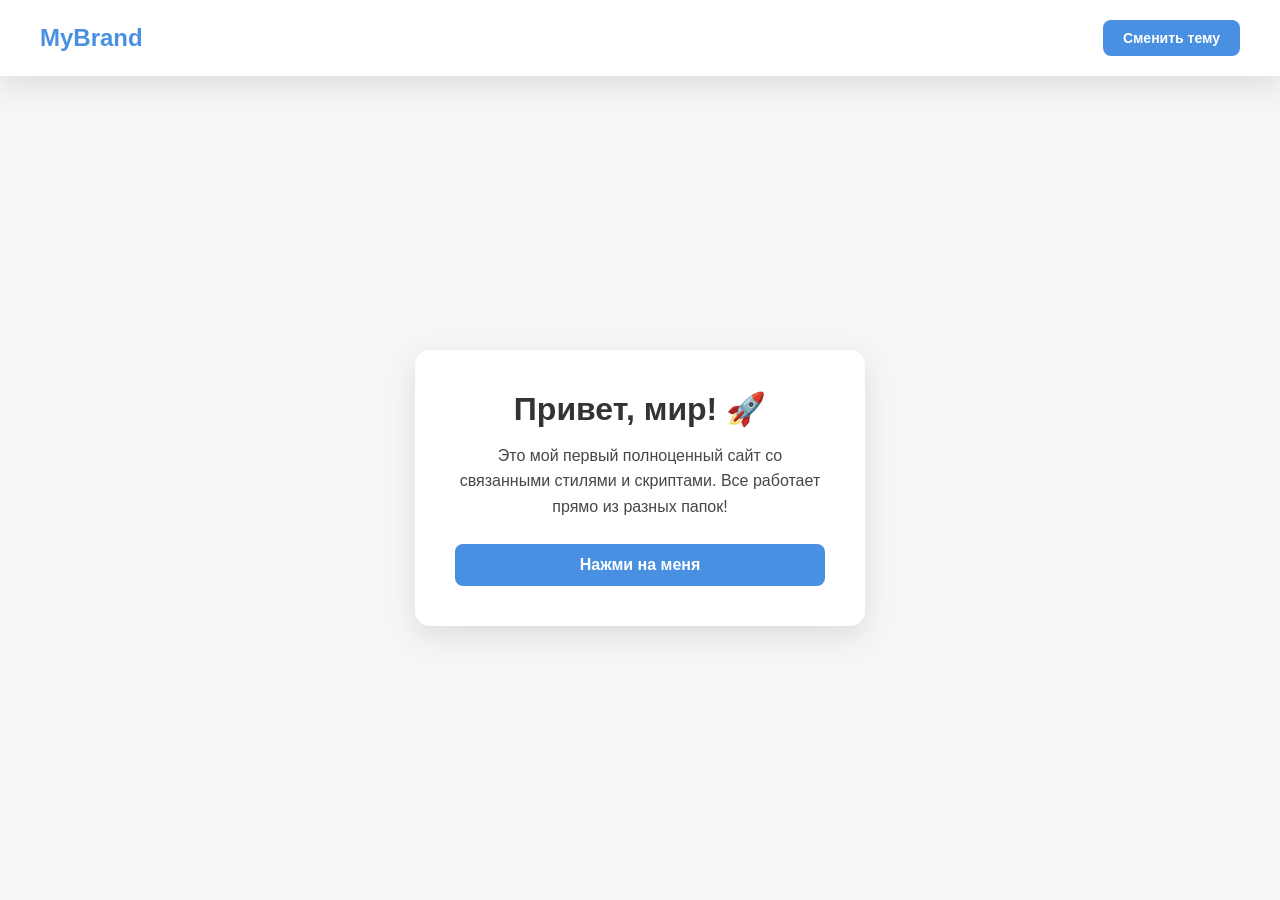
<file: index.html>
<!DOCTYPE html>
<html lang="ru">
<head>
    <meta charset="UTF-8">
    <meta name="viewport" content="width=device-width, initial-scale=1.0">
    <title>Мой Классный Сайт</title>
    <link rel="stylesheet" href="frontend/css.css">
</head>
<body>

    <header>
        <div class="logo">MyBrand</div>
        <button id="theme-toggle" class="btn-toggle">Сменить тему</button>
    </header>

    <main class="hero-section">
        <div class="card">
            <h1>Привет, мир! 🚀</h1>
            <p>Это мой первый полноценный сайт со связанными стилями и скриптами. Все работает прямо из разных папок!</p>
            <button class="btn-action" id="action-btn">Нажми на меня</button>
            <p id="secret-message" class="hidden">Ура! Интерактив работает! 🎉</p>
        </div>
    </main>

    <script src="backend/js.js"></script>
</body>
</html>
</file>
<file: frontend/css.css>
/* Общие настройки для плавного перехода тем */
* {
    margin: 0;
    padding: 0;
    box-sizing: border-box;
    transition: background-color 0.3s ease, color 0.3s ease;
}

/* Переменные для светлой темы (по умолчанию) */
:root {
    --bg-color: #f4f7f6;
    --text-color: #333;
    --card-bg: #ffffff;
    --primary-color: #4a90e2;
    --shadow: 0 10px 30px rgba(0, 0, 0, 0.1);
}

/* Переменные для темной темы */
[data-theme="dark"] {
    --bg-color: #1a1a1a;
    --text-color: #f4f7f6;
    --card-bg: #2d2d2d;
    --primary-color: #ff7675;
    --shadow: 0 10px 30px rgba(0, 0, 0, 0.5);
}

body {
    font-family: 'Segoe UI', Tahoma, Geneva, Verdana, sans-serif;
    background-color: var(--bg-color);
    color: var(--text-color);
    min-height: 100vh;
    display: flex;
    flex-direction: column;
}

/* Шапка */
header {
    display: flex;
    justify-content: space-between;
    align-items: center;
    padding: 20px 40px;
    background-color: var(--card-bg);
    box-shadow: var(--shadow);
}

.logo {
    font-size: 24px;
    font-weight: bold;
    color: var(--primary-color);
}

/* Главный блок */
.hero-section {
    flex: 1;
    display: flex;
    justify-content: center;
    align-items: center;
    padding: 20px;
}

.card {
    background-color: var(--card-bg);
    padding: 40px;
    border-radius: 15px;
    box-shadow: var(--shadow);
    text-align: center;
    max-width: 450px;
    width: 100%;
}

.card h1 {
    margin-bottom: 15px;
}

.card p {
    margin-bottom: 25px;
    line-height: 1.6;
    opacity: 0.9;
}

/* Кнопки */
button {
    padding: 10px 20px;
    border: none;
    border-radius: 8px;
    cursor: pointer;
    font-weight: bold;
    font-size: 14px;
}

.btn-toggle {
    background-color: var(--primary-color);
    color: white;
}

.btn-action {
    background-color: var(--primary-color);
    color: white;
    font-size: 16px;
    padding: 12px 25px;
    width: 100%;
}

button:hover {
    opacity: 0.9;
    transform: scale(1.02);
}

/* Скрытое сообщение */
.hidden {
    display: none;
}

.show {
    display: block;
    margin-top: 20px;
    color: #2ecc71;
    font-weight: bold;
    animation: fadeIn 0.5s ease;
}

@keyframes fadeIn {
    from { opacity: 0; transform: translateY(10px); }
    to { opacity: 1; transform: translateY(0); }
}
</file>
